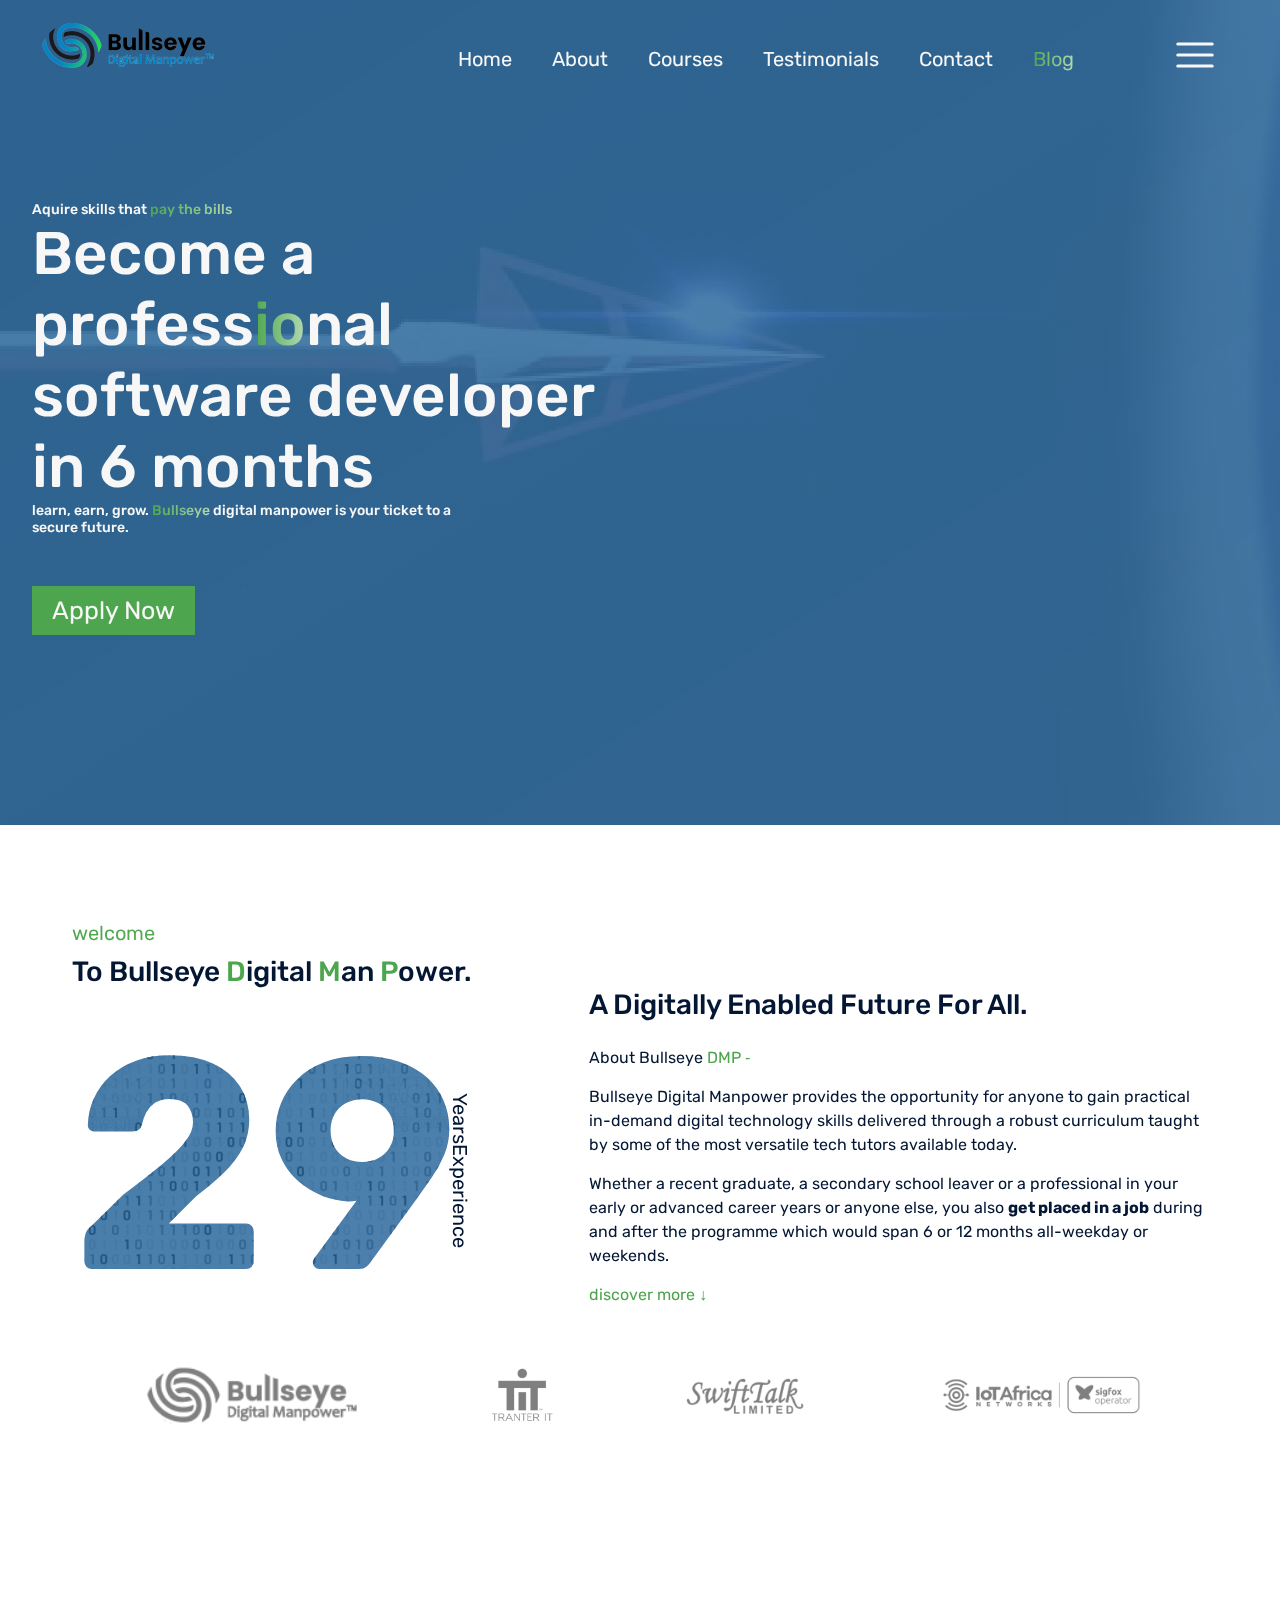
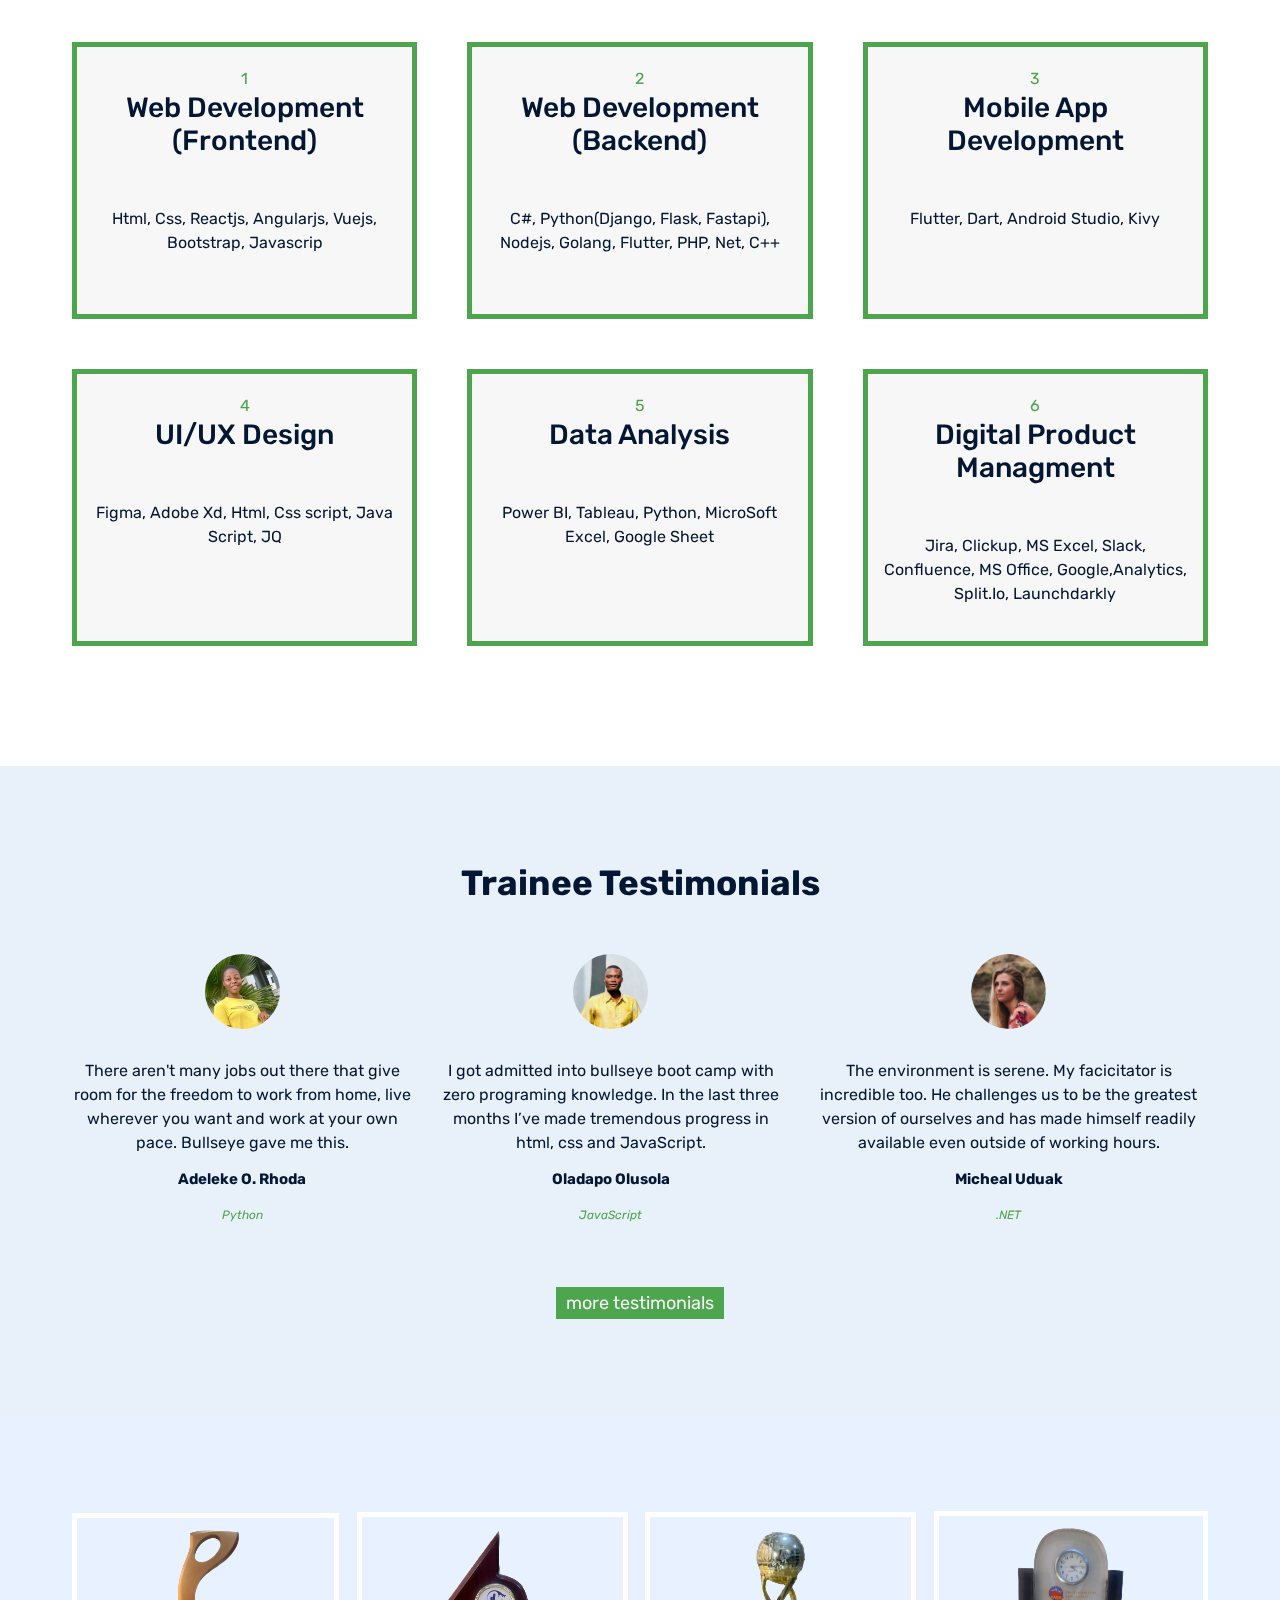
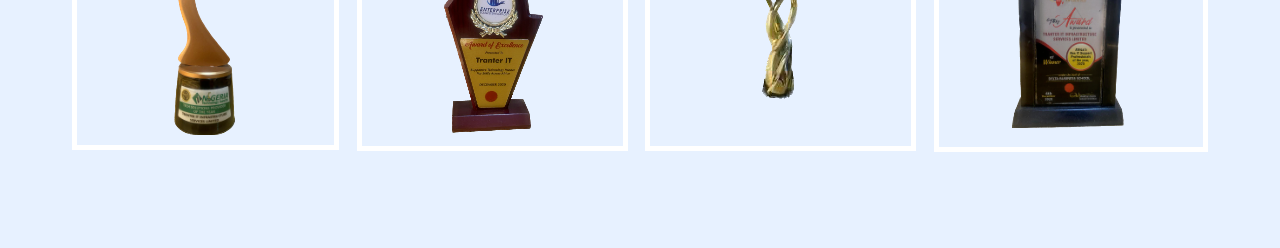
<file: index.html>
<html lang="en">
  <head>
    <meta charset="UTF-8" />
    <meta http-equiv="X-UA-Compatible" content="IE=edge" />
    <meta name="viewport" content="width=device-width, initial-scale=1.0" />
    <link rel="preconnect" href="https://fonts.googleapis.com" />
    <link rel="preconnect" href="https://fonts.gstatic.com" crossorigin />
    <link rel="preconnect" href="https://fonts.googleapis.com" />
    <link rel="preconnect" href="https://fonts.gstatic.com" crossorigin />
    <!-- <link
      rel="stylesheet"
      href="https://cdnjs.cloudflare.com/ajax/libs/font-awesome/6.4.0/css/all.min.css"
      integrity="sha512-iecdLmaskl7CVkqkXNQ/ZH/XLlvWZOJyj7Yy7tcenmpD1ypASozpmT/E0iPtmFIB46ZmdtAc9eNBvH0H/ZpiBw=="
      crossorigin="anonymous"
      referrerpolicy="no-referrer"
    /> -->

    <link
      href="https://fonts.googleapis.com/css2?family=Rubik:ital,wght@0,300;0,400;0,500;0,600;1,300;1,400&display=swap"
      rel="stylesheet"
    />
    <link
      href="https://cdn.jsdelivr.net/npm/bootstrap@5.3.0-alpha3/dist/css/bootstrap.min.css"
      rel="stylesheet"
      integrity="sha384-KK94CHFLLe+nY2dmCWGMq91rCGa5gtU4mk92HdvYe+M/SXH301p5ILy+dN9+nJOZ"
      crossorigin="anonymous"
    />
    <link rel="stylesheet" href="style.css" />
    <link rel="stylesheet" href="general.css" />
    <link rel="stylesheet" href="animations.css" />
    <title>Bullseye</title>
  </head>
  <body>
    <section class="section-hero">
      <div class="bg-video">
        <video class="bg-video__content" autoplay muted loop>
          <source src="images/Hero-video.mp4" type="video/mp4" />
          <source src="images/Hero-video.webm" type="video/webm" />
          Your browser is not supported!
        </video>
      </div>
      <nav class="navigation">
        <div class="logo-box">
          <img src="images/Bullseye logo.png" alt="" />
        </div>
        <div class="nav-box">
          <ul class="nav-list">
            <li class="list-item"><a class="list-link" href="#">Home </a></li>
            <li class="list-item">
              <a class="list-link" href="#">About </a>
            </li>
            <li class="list-item">
              <a class="list-link" href="#">Courses </a>
            </li>
            <li class="list-item">
              <a class="list-link" href="#">Testimonials</a>
            </li>
            <li class="list-item"><a class="list-link" href="#">Contact</a></li>
            <li class="list-item">
              <a class="list-link blog text-highlight" href="#">Blog </a>
            </li>
          </ul>
        </div>
      </nav>
      <div class="hero-text__box">
        <h1 class="hero-text">
          <span class="hero-text__sub-0">
            Aquire skills that <span class="text-highlight">pay the bills</span>
          </span>
          <span class="hero-text__main">
            Become a profess<span class="text-highlight">io</span>nal software
            developer in 6 months
          </span>
          <p class="hero-text__sub-1">
            learn, earn, grow.
            <span class="text-highlight">Bullseye</span> digital manpower is
            your ticket to a secure future.
          </p>
        </h1>
        <a class="cta-btn" href="#"> Apply Now</a>
      </div>
      <svg
        xmlns="http://www.w3.org/2000/svg"
        fill="none"
        viewBox="0 0 24 24"
        stroke-width="1.5"
        stroke="currentColor"
        class="menu"
      >
        <path
          stroke-linecap="round"
          stroke-linejoin="round"
          d="M3.75 6.75h16.5M3.75 12h16.5m-16.5 5.25h16.5"
        />
      </svg>
    </section>
    <!-- THE ABOUT SECTION -->
    <section class="about">
      <div class="container">
        <div>
          <p class="large-paragraph text-highlight mar-bott-sm">welcome</p>
          <h3 class="heading-tertiary">
            To bullseye <span class="text-green"> d</span>igital
            <span class="text-green">m</span>an<span class="text-green"> p</span
            >ower.
          </h3>
        </div>
        <div class="flex-container">
          <div class="years-box">
            <h2 class="experience-years">29</h2>
            <p class="large-paragraph years-exp">YearsExperience</p>
          </div>
          <div class="about-tex-box">
            <h3 class="heading-tertiary mar-bott-mid">
              A digitally enabled future for all.
            </h3>
            <p class="paragraph">
              About Bullseye<span class="text-green"> DMP &dash;</span>
            </p>
            <p class="paragraph">
              Bullseye Digital Manpower provides the opportunity for anyone to
              gain practical in-demand digital technology skills delivered
              through a robust curriculum taught by some of the most versatile
              tech tutors available today.
            </p>
            <p class="paragraph">
              Whether a recent graduate, a secondary school leaver or a
              professional in your early or advanced career years or anyone
              else, you also <strong>get placed in a job</strong> during and
              after the programme which would span 6 or 12 months all-weekday or
              weekends.
            </p>
            <p class="paragraph text-green">discover more &DownArrow;</p>
          </div>
        </div>
        <div class="company-logo-box flex-container-2">
          <img class="company-logo" src="images/Bullseye logo.png" alt="" />
          <img class="company-logo" src="images/company-logo-1.png" alt="" />
          <img class="company-logo" src="images/company-logo-2.png" alt="" />
          <img class="company-logo" src="images/company-logo-3.png" alt="" />
        </div>
      </div>
    </section>
    <!-- COURSES SECTION -->
    <section class="courses-section">
      <div class="container">
        <div class="grid-container">
          <div class="course">
            <span class="paragraph text-green">1</span>
            <h3 class="heading-tertiary mar-bott">
              Web Development (frontend)
            </h3>
            <p class="paragraph">
              Html, Css, Reactjs, Angularjs, Vuejs, Bootstrap, Javascrip
            </p>
          </div>
          <div class="course">
            <span class="paragraph text-green"> 2</span>
            <h3 class="heading-tertiary mar-bott">Web Development (backend)</h3>
            <p class="paragraph">
              C#, Python(Django, Flask, Fastapi), Nodejs, Golang, Flutter, PHP,
              Net, C++
            </p>
          </div>
          <div class="course">
            <span class="paragraph text-green">3</span>
            <h3 class="heading-tertiary mar-bott">Mobile App Development</h3>
            <p class="paragraph">Flutter, Dart, Android Studio, Kivy</p>
          </div>
          <div class="course">
            <span class="paragraph text-green">4</span>
            <h3 class="heading-tertiary mar-bott">UI/UX Design</h3>
            <p class="paragraph">
              Figma, Adobe Xd, Html, Css script, Java Script, JQ
            </p>
          </div>
          <div class="course">
            <span class="paragraph text-green">5</span>
            <h3 class="heading-tertiary mar-bott">Data Analysis</h3>
            <p class="paragraph">
              Power BI, Tableau, Python, MicroSoft Excel, Google Sheet
            </p>
          </div>
          <div class="course">
            <span class="paragraph text-green">6</span>
            <h3 class="heading-tertiary mar-bott">Digital Product Managment</h3>
            <p class="paragraph">
              Jira, Clickup, MS Excel, Slack, Confluence, MS Office,
              Google,Analytics, Split.Io, Launchdarkly
            </p>
          </div>
        </div>
      </div>
    </section>
    <!-- TESTIOMONIAL SECTION -->
    <section class="tetimonial-section">
      <div class="container">
        <h2 class="heading-secondary">Trainee Testimonials</h2>
        <div class="testimonial-flex-container">
          <div class="testimonial-box">
            <img
              class="testimonial-img"
              src="images/trainee-img-1.jpg"
              alt="Trainee image"
            />
            <p class="paragraph">
              There aren't many jobs out there that give room for the freedom to
              work from home, live wherever you want and work at your own pace.
              Bullseye gave me this.
            </p>
            <p class="name">Adeleke O. Rhoda</p>
            <p class="course-studying">Python</p>
          </div>
          <div class="testimonial-box">
            <img
              class="testimonial-img"
              src="images/trainee-img-2.jpg"
              alt="Trainee image"
            />
            <p class="paragraph">
              I got admitted into bullseye boot camp with zero programing
              knowledge. In the last three months I’ve made tremendous progress
              in html, css and JavaScript.
            </p>
            <p class="name">Oladapo Olusola</p>
            <p class="course-studying">JavaScript</p>
          </div>
          <div class="testimonial-box">
            <img
              class="testimonial-img"
              src="images/testimonial-img1.png"
              alt="Trainee image"
            />
            <p class="paragraph">
              The environment is serene. My facicitator is incredible too. He
              challenges us to be the greatest version of ourselves and has made
              himself readily available even outside of working hours.
            </p>
            <p class="name">Micheal Uduak</p>
            <p class="course-studying">.NET</p>
          </div>
        </div>
        <div class="btn-center">
          <a class="cta-btn cta-btn-mid" href="#">more testimonials</a>
        </div>
      </div>
    </section>
    <!-- ACCOLADES SECTION -->
    <section class="accolades-section">
      <div class="container">
        <div class="accolades-flex-container">
          <img
            class="award award-1"
            src="images/award-1.png"
            alt="award-photo"
          />
          <img
            class="award award-2"
            src="images/award-2.png"
            alt="award-photo"
          />
          <img
            class="award award-3"
            src="images/award-3.png"
            alt="award-photo"
          />
          <img
            class="award award-4"
            src="images/award-4.png"
            alt="award-photo"
          />
        </div>
      </div>
    </section>

    <script
      src="https://cdn.jsdelivr.net/npm/bootstrap@5.3.0-alpha3/dist/js/bootstrap.bundle.min.js"
      integrity="sha384-ENjdO4Dr2bkBIFxQpeoTz1HIcje39Wm4jDKdf19U8gI4ddQ3GYNS7NTKfAdVQSZe"
      crossorigin="anonymous"
    ></script>
  </body>
</html>
</file>
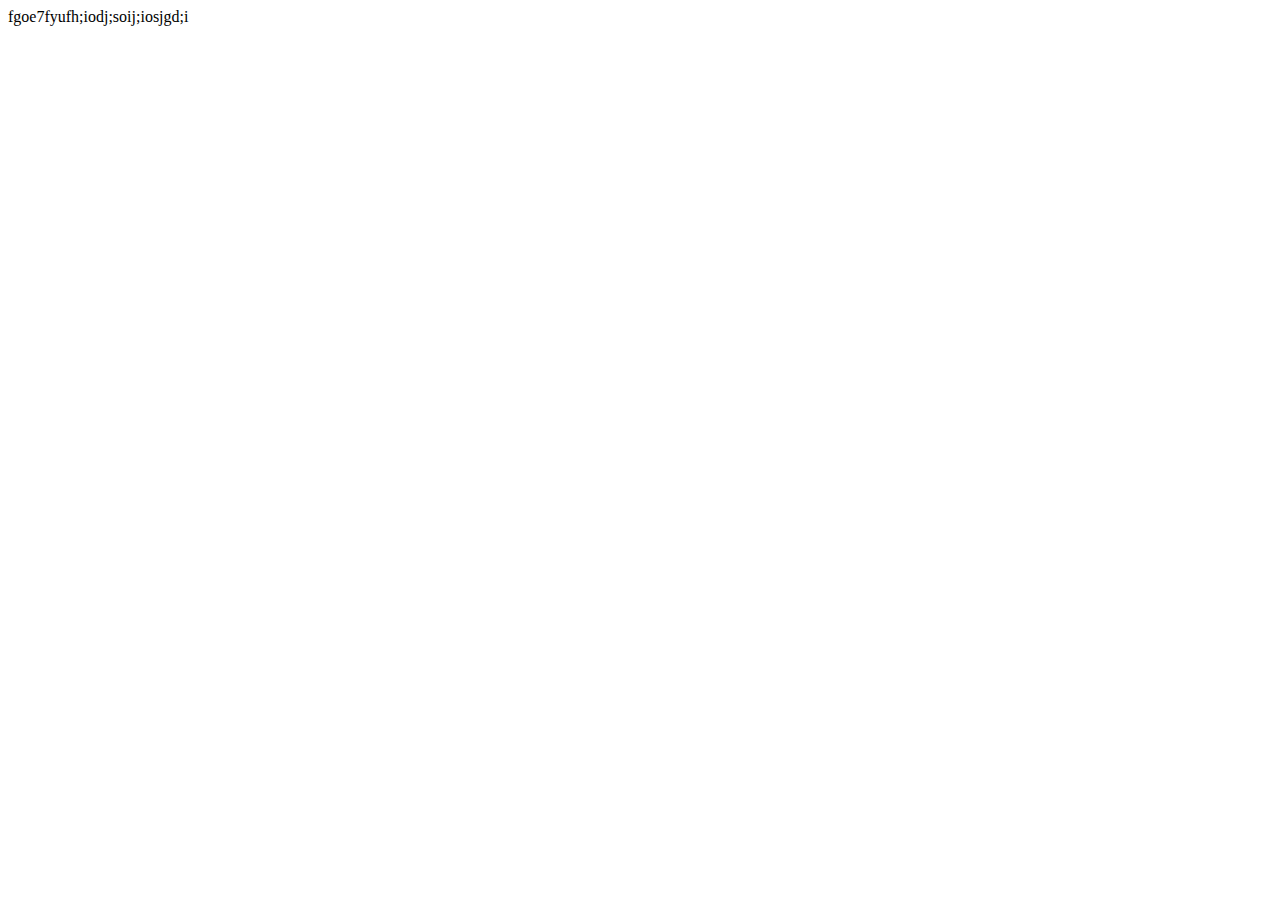
<file: come.html>
<!DOCTYPE html>
<html lang="en">
  <head>
    <meta charset="UTF-8" />
    <meta http-equiv="X-UA-Compatible" content="IE=edge" />
    <meta name="viewport" content="width=device-width, initial-scale=1.0" />
    <title>Document</title>
  </head>
  <body>
    fgoe7fyufh;iodj;soij;iosjgd;i
  </body>
</html>
</file>
<file: style.css>
/**********************
HERO SECTION
***********************/

/* .section-hero {
  margin-bottom: 9.6rem;
  padding-bottom: 6rem;
  position: relative;
  background-image: linear-gradient(
    to right bottom,
    rgba(0, 4, 15, 0.981),
    rgba(13, 109, 253, 0.842),
    rgba(25, 121, 204, 0.842)
  );
} */

.section-hero {
  position: relative;
  padding-top: 2rem;
  margin-bottom: 9.6rem;
  padding-bottom: 6rem;
  position: relative;
  background-image: linear-gradient(
    to right bottom,
    rgba(25, 91, 148, 0.8),
    rgba(25, 91, 148, 0.767)
  );
}
.bg-video {
  position: absolute;
  top: 0;
  height: 0;
  width: 100%;
  height: 100%;
  z-index: -1;
  opacity: 0.5;
}
/* .bg-video {
} */
.bg-video__content {
  width: 100%;
  height: 100%;
  object-fit: cover;
  overflow: hidden;
}
.navigation {
  margin-bottom: 13rem;
  padding: 0 3.2rem;
  display: flex;
  align-items: end;
}
.logo-box {
  width: 35%;
}
.nav-box {
  width: 65%;
}
.nav-list {
  display: flex;
  gap: 4rem;
}
.list-item {
  list-style: none;
}
.list-link {
  font-size: 2rem;
  color: #f7f7f7;
  text-decoration: none;
}

.blog {
  display: inline-block;
}
.list-link:hover {
  display: inline-block;
  background-image: linear-gradient(to right, #4da64d, #66b366);
  background-clip: clip;
  -webkit-background-clip: text;
  color: transparent;
  transform: skewY(2deg) skewX(-15deg) scale(1.1);
  text-shadow: 0.5rem 1rem 2rem rgba(0, 0, 0, 0.2);
}
.hero-text__box {
  margin-bottom: 13rem;
  padding: 0 3.2rem;
}

.hero-text {
  color: #f7f7f7;
  font-size: 6rem;
  font-weight: 500;
  width: 50%;
  /* the animation below was crated in animation.css file */
  animation: moveInRight 1.7s ease-out 4s;

  /* animation: name duration timing-function delay iteration-count direction fill-mode; 
  animation-name: moveInRight;
  animation-duration: 1.7s;
  animation-delay: 4s;
  animation-timing-function: ease-out;
  animation-iteration-count: 2; */
}
.hero-text__sub-0 {
  display: block;
  font-size: 1.4rem;
}
.hero-text__sub-1 {
  font-size: 1.4rem;
  width: 70%;
}
.cta-btn {
  color: #f7f7f7;
}
.cta-btn:link {
  display: inline-block;
  font-size: 2.5rem;
  text-decoration: none;
  padding: 1rem 2rem;
  background-color: #4da64d;
  margin-top: 5rem;
}
.cta-btn-mid:link {
  display: inline-block;
  font-size: 1.8rem;
  text-decoration: none;
  padding: 0.5rem 1rem;
  background-color: #4da64d;
  margin-top: 3.5rem;
}

.cta-btn:hover {
  background-color: #66b366;
  transform: translateY(-0.3rem);
  box-shadow: 0 1rem 2rem rgba(0, 0, 0, 0.2);
}
.cta-btn:hover::after {
  transform: scaleX(1.4) scaleY(1.6);
  opacity: 0;
}

.cta-btn:active {
  transform: translateY(-1px);
  box-shadow: 0 0.5rem 1rem rgba(0, 0, 0, 0.2);
}
.menu {
  width: 7rem;
  height: 5rem;
  color: #f7f7f7;
  position: absolute;
  top: 3rem;
  right: 5rem;
  position: fixed;
}
/**************************
 ABOUT US SECTION 
 **************************/
.about {
  padding-bottom: 9.6rem;
}
.flex-container {
  display: flex;
  gap: 13rem;
  max-width: 100%;
}
.large-paragraph {
  font-size: 2rem;
  font-weight: 400;
}
.heading-tertiary {
  text-transform: capitalize;
  font-size: 2.8rem;
  font-weight: 500;
}
.experience-years {
  font-size: 30rem;
  font-weight: 700;
  background-image: linear-gradient(
      to right bottom,
      rgba(25, 91, 148, 0.8),
      rgba(25, 91, 148, 0.767)
    ),
    url(images/years-bg-img-2.jpg);
  background-clip: clip;
  -webkit-background-clip: text;
  color: transparent;
}
.paragraph {
  font-size: 1.6rem;
  margin-bottom: 1.5rem;
  line-height: 1.5;
}
.years-box {
  position: relative;
}
.years-exp {
  transform: rotate(90deg);
  position: absolute;
  top: 17rem;
  left: 31rem;
  word-spacing: 5px;
  /* color: #c3c3c3; */
}
.company-logo-box {
  padding-top: 2rem;
}
.company-logo {
  height: 6.2rem;
  max-width: 100%;
  filter: brightness(0);
  opacity: 50%;
  transition: all 0.3s;
}
.company-logo:hover {
  filter: brightness(1);
  opacity: 100%;
}
.flex-container-2 {
  display: flex;
  justify-content: space-around;
}
/* ************************
COURSES SECTION
************************* */
.courses-section {
  padding-top: 12rem;
  padding-bottom: 12rem;
  background-image: linear-gradient(
      to right bottom,
      rgba(25, 91, 148, 0.8),
      rgba(25, 91, 148, 0.767)
    ),
    url(images/years-bg-img-2.jpg);
  background-size: cover;
  background-position: center;
  background-repeat: no-repeat;
  background-attachment: fixed;
}

.grid-container {
  /* opacity: 0.5; */
  margin: auto;
  display: grid;
  grid-template-rows: repeat(2, 1fr);
  grid-template-columns: repeat(3, 1fr);
  gap: 5rem;
}
.course {
  background-color: #f7f7f7;
  padding: 2rem 1rem;
  text-align: center;
  border: solid 5px #4da64d;
  /* box-shadow: 3px 3px 6px rgb(0, 4, 15); */
  transition: all 0.2s;
}
.course:hover {
  transform: translateY(-5%);
}
/* ***********************
TESTIMONIAL SECTION.
************************ */
.tetimonial-section {
  background-color: #e8f1fa;
  padding-top: 9.6rem;
  padding-bottom: 9.6rem;
}
.heading-secondary {
  text-align: center;
  font-size: 3.5rem;
  margin-bottom: 5rem;
}
.testimonial-flex-container {
  display: flex;
  gap: 3rem;
  text-align: center;
  max-width: 100%;
}

.testimonial-img {
  width: 7.5rem;
  height: 7.5rem;
  border-radius: 50%;
  margin-bottom: 3rem;
  object-fit: cover;
}
.name {
  font-size: 1.5rem;
  margin-bottom: 2rem;
  font-weight: 700;
}
.course-studying {
  font-size: 1.2rem;
  font-style: italic;
  color: #4da64d;
}
.btn-center {
  margin-top: 3rem;
  text-align: center;
}
/* *****************
ACCOLADES SECTION
****************** */
.accolades-section {
  background-color: #e7f1ff;
  padding-top: 9.6rem;
  padding-bottom: 9.6rem;
}
.accolades-flex-container {
  display: flex;
  justify-content: space-between;
  align-items: center;
}
.award {
  border: solid 5px white;
  padding: 1rem;
}
</file>
<file: general.css>
/* primary colors variation */
/* primary color-1 #4da64d */

/* primary color- btn hover change #66b366 */
/* primary color - text-highlight #b3d9b3 */

/* Secondary colors */
/* #1977cc , #0d6efd, #0d6efd #e7f1ff;; */

/* PADDINGS */
/* padding between sections === 9.6rem */

/* .section-hero {
  margin-bottom: 9.6rem;
  padding-bottom: 6rem;
  position: relative;
  background-image: linear-gradient(
    to right bottom,
    rgba(0, 4, 15, 0.981),
    rgba(19, 19, 96, 0.687)
  );
} */

html {
  font-size: 62.5%;
}
* {
  box-sizing: inherit;
  margin: 0;
  padding: 0;
}
body {
  box-sizing: border-box;
  font-family: "Rubik", sans-serif;
  color: #031633;
}
.container {
  max-width: 120rem;
  margin: 0 auto;
  padding: 0 3.2rem;
}
.mar-bott {
  margin-bottom: 5rem;
}
.mar-bott-mid {
  margin-bottom: 2.5rem;
}
.mar-bott-sm {
  margin-bottom: 1rem;
}

.text-highlight {
  background-image: linear-gradient(to right, #4da64d, #b3d9b3);
  background-clip: clip;
  -webkit-background-clip: text;
  color: transparent;
}
.text-green {
  color: #4da64d;
}

/* to right bottom,
rgba(0, 4, 15, 0.981),
rgba(19, 19, 96, 0.687)
), */

/* 
Oluwatosin Rhoda

There aren't many jobs out there that gives room or the freedom to work from home, live wherever you want and work at your own pace .

But Bullseye gave me the training  on software development  that is already transforming my life. 
Now I have a good opportunity to enjoy a better career I love as well as the opportunity to  the work life balance that I need.                                                                                                                  You too can join the tech world today solve problems and enjoy an easy life.
*/

/* 
OLUSOLA OLADAPO


I got admitted into bullseye boot camp with zero programing knowledge, 
in the last three months I’ve made tremendous progress in html, css and JavaScript 
with the help of the facilitator and available materials; steady internet connections, 
power supply and acces to various online research materials 

The aura in the facility is second to none, the serenity is top notch and the beatiful setting. 
I was scared at first if I would make progress when I joined the program, however, 
I feel so happy and confident in the progress I’ve been making. My tech dreams becomes
 realistic daily with bullseye boot camp.
*/
</file>
<file: animations.css>
@keyframes moveInRight {
  0% {
    opacity: 0;
    transform: translateY(10rem);
  }
  80% {
    transform: translateY(-3rem);
  }
  100% {
    opacity: 1;
    transform: translateY(0);
  }
}
</file>
